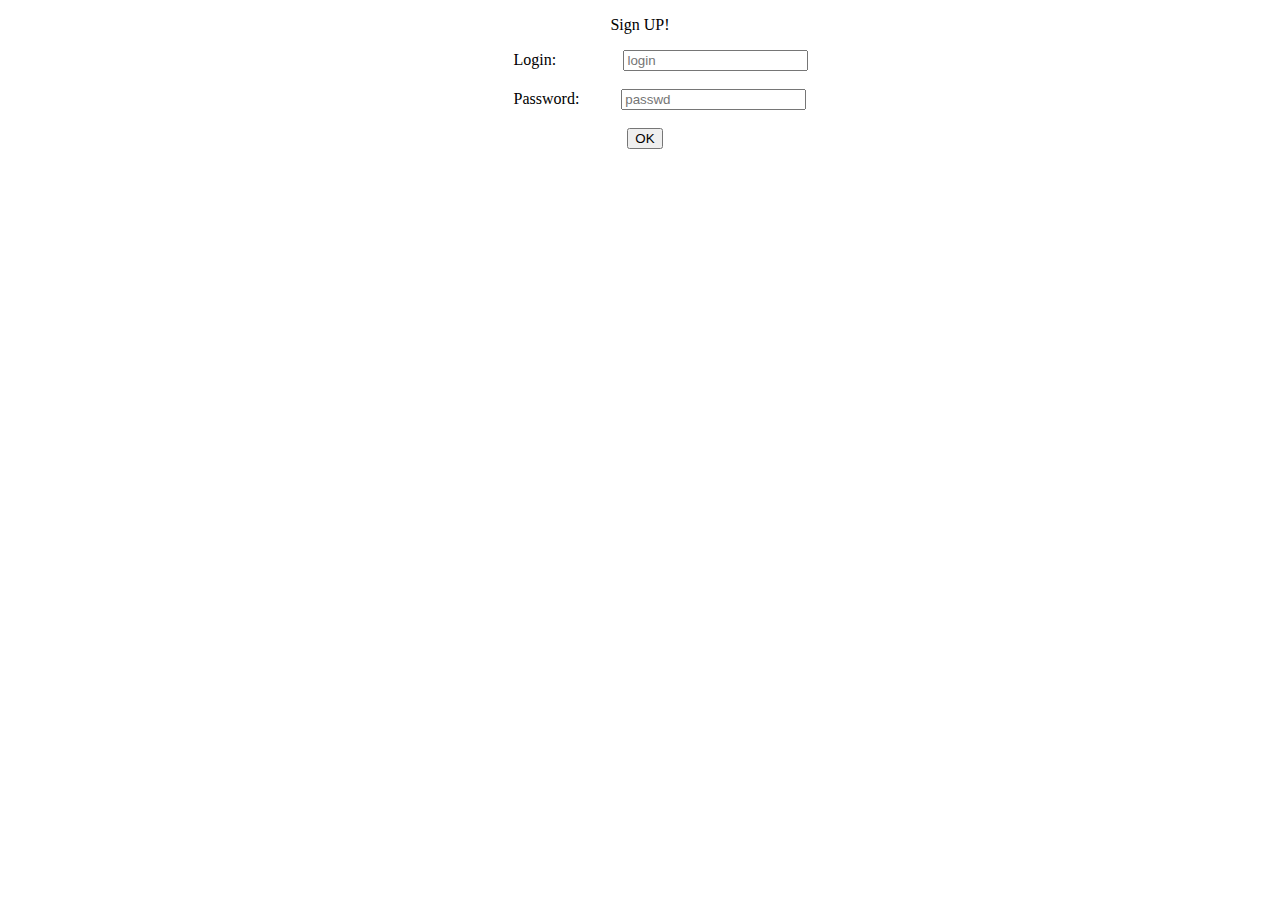
<file: day04/ex01/index.html>
<!DOCTYPE html>
<head>
	<title>Name</title>
	<style>
		.word{
			margin-left: 40%;
		}

	</style>
</head>
<body>
	<p align="center">Sign UP!</p>
	<form method="POST" action="create.php">
		<label class = "word" for="login">Login:</label> 
		<input style="margin-left: 5%" id="login" type="text" name="login" placeholder="login"> 
		<br>
		<br>
		<label class = "word" for="passtag">Password:</label> 
		<input style="margin-left: 3%" id="passtag" type="password" name="passwd" placeholder="passwd" value=""> 
		<br>
		<br>
		<input style="margin-left: 49%" type="submit" name="submit" value="OK">
	</form>
</body>
</html>
</file>
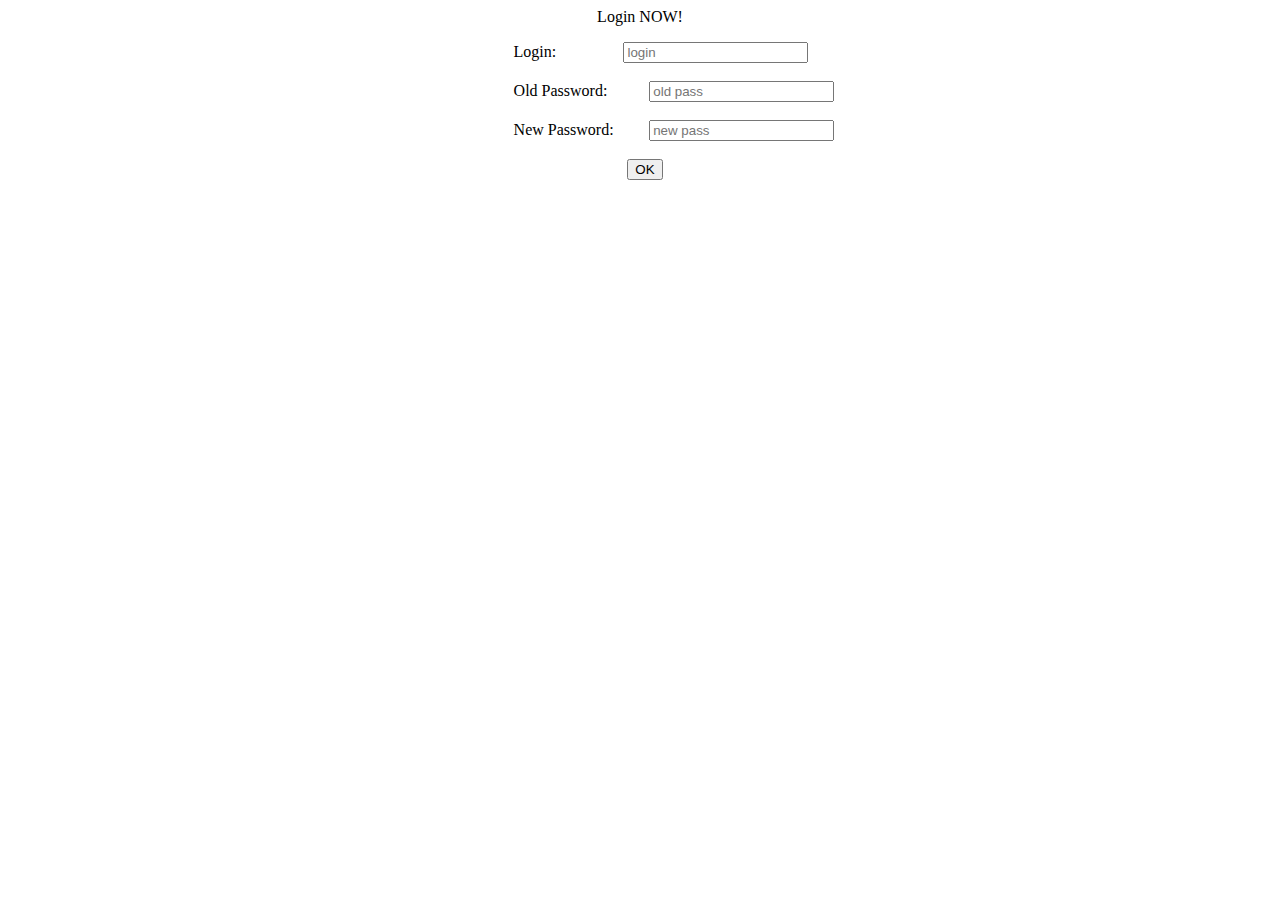
<file: day04/ex02/index.html>
<head>
	<title>Name</title>
	<style>
		.word{
			margin-left: 40%;
		}

	</style>
</head>
<body>
	<p align="center">Login NOW!</p>
	<form method="POST" action="modif.php">
		<label class = "word" for="login">Login:</label> 
		<input style="margin-left: 5%" id="login" type="text" name="login" placeholder="login"> 
		<br>
		<br>
		<label class = "word" for="passtag">Old Password:</label> 
		<input style="margin-left: 3%" id="passtag" type="password" name="oldpw" placeholder="old pass" value=""> 
		<br>
		<br>
		<label class = "word" for="passtag2">New Password:</label> 
		<input style="margin-left: 2.5%" id="passtag2" type="password" name="newpw" placeholder="new pass" value="">
		<br>
		<br>
		<input style="margin-left: 49%" type="submit" name="submit" value="OK">
	</form>
</body>
</html>
</file>
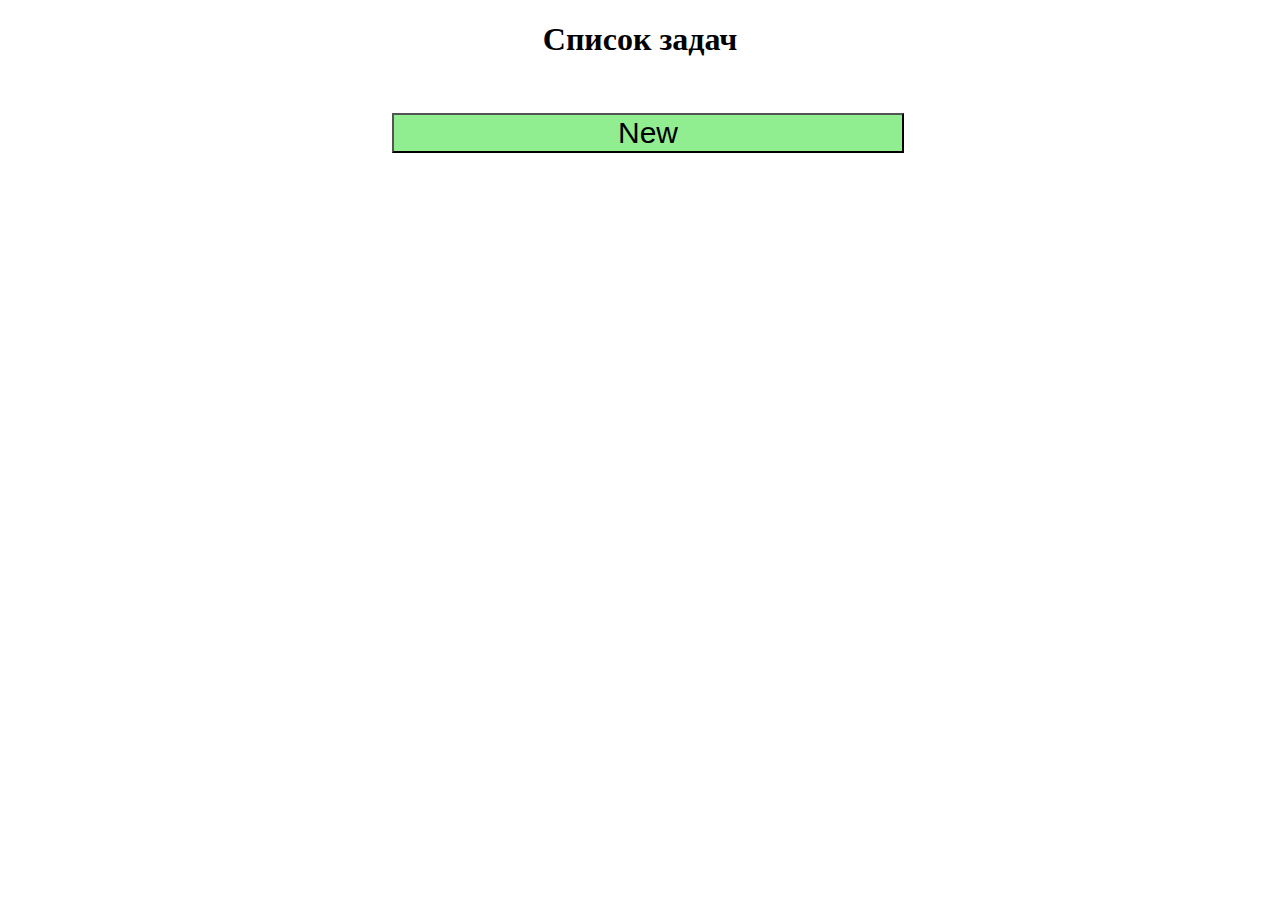
<file: day09/ex02/index.html>
<!DOCTYPE html>
<head>
	<title>Todo</title>
	<meta charset="utf-8" />
	<style>
		#ft_list {
			width: 60vw;
			height: auto;
			margin-left: auto;
			margin-right: auto;
			text-align: center;
			margin-top: 5vh;
		}

		.task {
			width: 50vw;
			height: 30px;
			margin-left: auto;
			margin-right: auto;
			text-align: center;
			margin-top: 2vh;
			border: 2px solid black;
			border-radius: 0.3vw;
			background-color: whitesmoke;
			vertical-align: middle;
			padding-top: 1vh;
			font-size: 20px;
		}

		#btn {
			width: 40vw;
			margin-top: 10px;
			text-align: center;
			margin-left: 30vw;
			font-size: 30px;
			background-color: lightgreen;
		}
	</style>
</head>
<body>
	<h1 align="center">Список задач</h1>
	<div id="ft_list"></div>
	<input
		id="btn"
		onclick="create_node()"
		type="submit"
		name="btn"
		value="New"
	/>
	<script src="todo.js"></script>
</body>
</file>
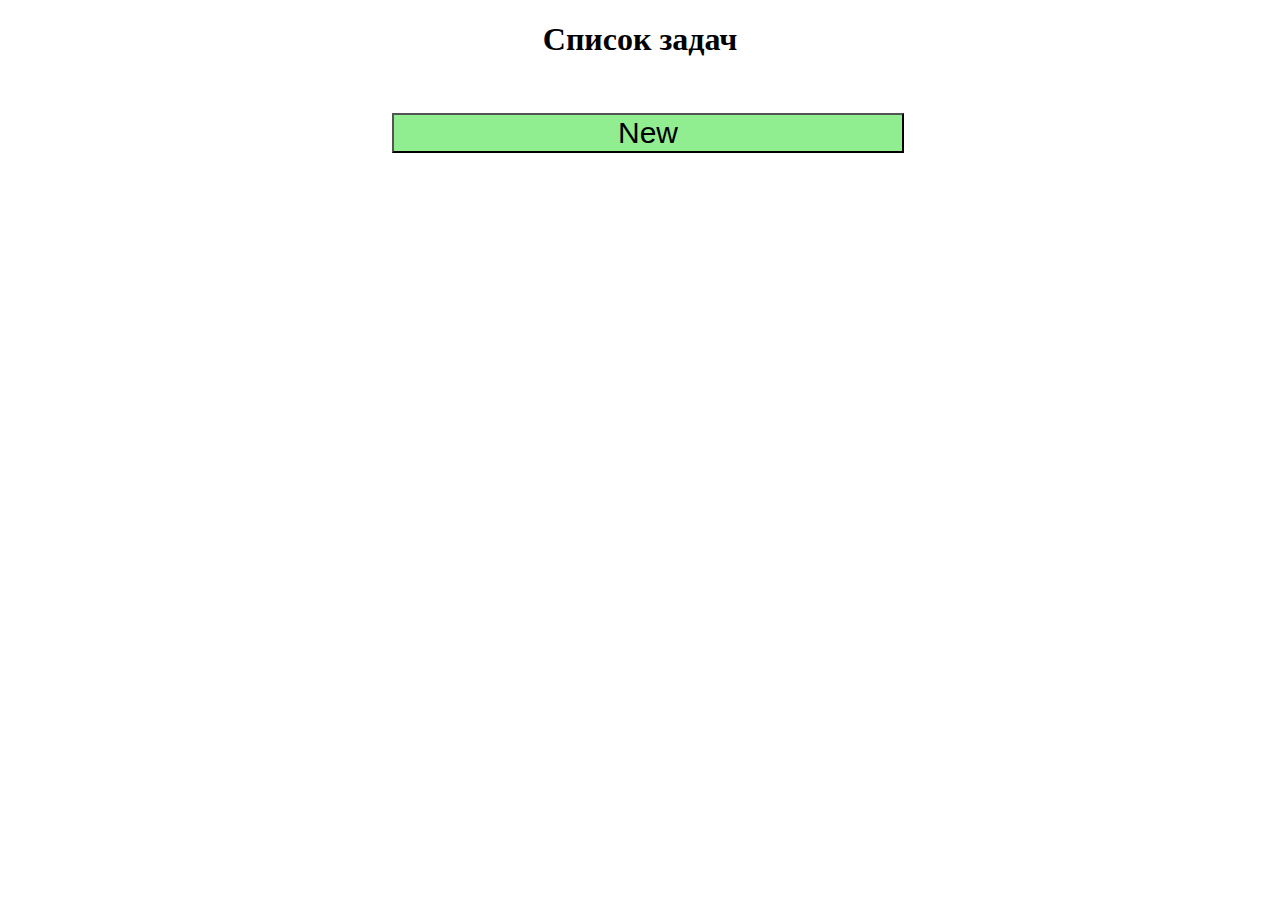
<file: day09/ex03/ex02bis/index.html>
<!DOCTYPE html>
<head>
	<title>Todo</title>
	<meta charset="utf-8" />
	<style>
		#ft_list {
			width: 60vw;
			height: auto;
			margin-left: auto;
			margin-right: auto;
			text-align: center;
			margin-top: 5vh;
		}

		.task {
			width: 50vw;
			height: 30px;
			margin-left: auto;
			margin-right: auto;
			text-align: center;
			margin-top: 2vh;
			border: 2px solid black;
			border-radius: 0.3vw;
			background-color: whitesmoke;
			vertical-align: middle;
			padding-top: 1vh;
			font-size: 20px;
		}

		#btn {
			width: 40vw;
			margin-top: 10px;
			text-align: center;
			margin-left: 30vw;
			font-size: 30px;
			background-color: lightgreen;
		}
	</style>
</head>
<body>
	<h1 align="center">Список задач</h1>
	<div id="ft_list"></div>
	<input
		id="btn"
		onclick="create_node()"
		type="submit"
		name="btn"
		value="New"
	/>
	<script src="http://ajax.googleapis.com/ajax/libs/jquery/3.4.0/jquery.min.js"></script>
	<script src="todo.js"></script>
</body>
</file>
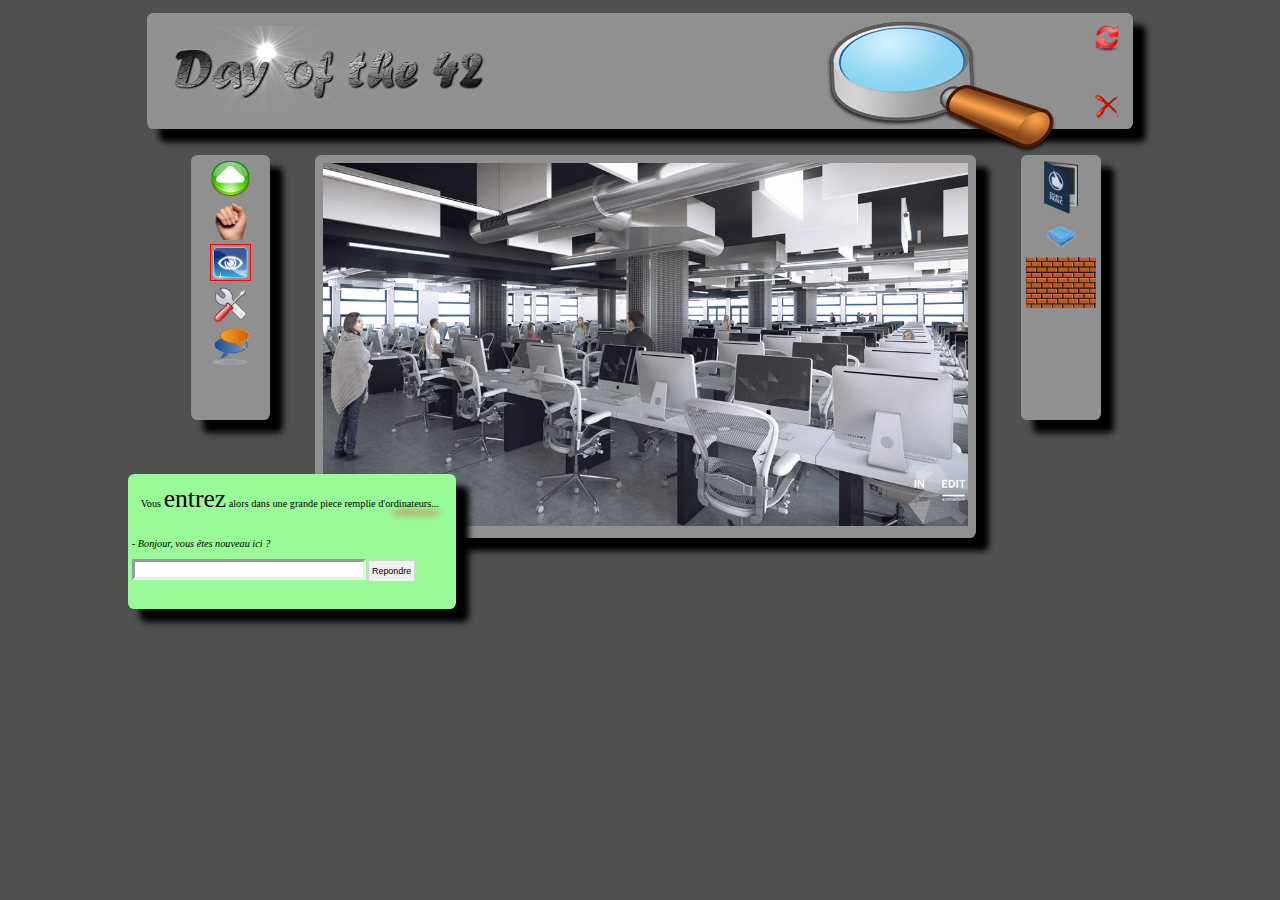
<file: day00/ex02/doft.html>
<!DOCTYPE html>
<html lang="en">
	<head>
		<meta charset="UTF-8" />
		<title>Day of the 42</title>
		<link href="doft.css" rel="stylesheet" />
	</head>
	<body>
		<div class="rectangle top_rectangle">
			<a title="Day_of_42" href="doft.html">
				<img
					src="resources/day_of_the_42.png"
					alt="day_of_the_42"
					id="day_of42"
				/>
			</a>
			<div class="right_block">
				<a
					href="http://www.disney.com"
					title="Start from the beginning"
					target="_blank"
				>
					<img src="resources/reload.png" alt="reload" id="reload" />
				</a>
				<br />
				<a
					href="http://www.relaischateaux.com"
					title="Disconnect"
					target="_blank"
				>
					<img src="resources/close.gif" alt="close" id="close" />
				</a>
			</div>
			<div>
				<img src="resources/loupe.png" alt="loupe" id="loupe" />
			</div>
		</div>

		<div class="clearfix three_recs">
			<div class="rectangle left_rectangle">
				<img
					src="resources/arrow.png"
					title="Advance"
					alt="Advance"
					id="arrow"
				/>
				<img
					src="resources/main.png"
					title="Take"
					alt="Take"
					id="main"
				/>
				<img
					src="resources/oeil.png"
					title="Look"
					alt="Look"
					id="oeil"
				/>
				<img
					src="resources/outil.png"
					title="Use"
					alt="Use"
					id="outil"
				/>
				<img
					src="resources/chat-icon.png"
					alt="Speak"
					title="Speak"
					id="chat_icon"
				/>
			</div>

			<div class="rectangle mid_rectangle">
				<img src="resources/cluster.jpg" alt="cluster" id="cluster" />
				<a href="http://www.ikea.com" id="ikea" target="blank"></a>
				<a href="http://www.apple.com" id="apple" target="blank"></a>
			</div>

			<div class="rectangle right_rectangle">
				<img src="resources/book.png" alt="book" id="book" />
				<img src="resources/towel.png" alt="towel" id="towel" />
				<div id="bricks">
					<img src="resources/brick.jpg" alt="brick" id="brick" />
					<img src="resources/brick.jpg" alt="brick" id="brick" />
				</div>
			</div>
		</div>

		<div class="green_rectangle">
			<p id="mover">
				Vous <span id="big">entrez</span> alors dans une grande piece
				remplie d'<span id="ordinateurs">ordinateurs</span>...
			</p>

			<p id="italic">- Bonjour, vous êtes nouveau ici ?</p>

			<form>
				<input type="text" id="input_text" />
				<input type="submit" value="Repondre" id="repondre" />
			</form>
		</div>
	</body>
</html>
</file>
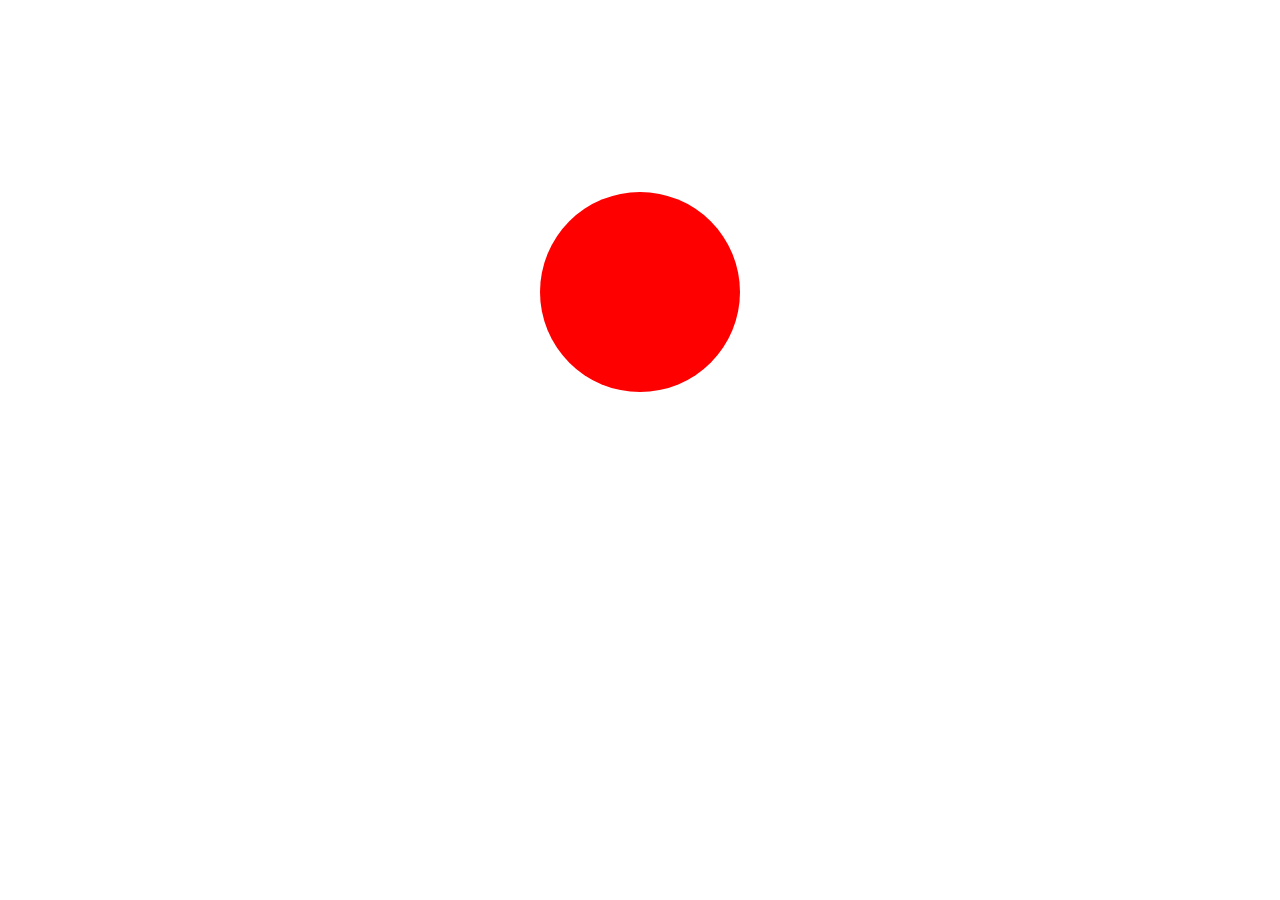
<file: day09/ex00/balloon.html>
<!DOCTYPE html>
<html>
	<head>
		<title>Balloon</title>
		<style>
			#wrapper {
				width: 200px;
				margin: 0 auto;
			}

			#round {
				padding-top: 50%;
				padding-bottom: 50%;
				border-radius: 50%;
				background-color: red;
				margin-right: auto;
				margin-left: auto;
				margin-top: 15vw;
			}
		</style>
	</head>
	<body>
		<div id="wrapper">
			<div
				onclick="ft_button_pushed()"
				onmouseout="ft_mouse_left()"
				id="round"
			></div>
		</div>
	</body>
	<script>
		var colors = ["red", "green", "blue"];
		var size = 200;
		var switcher = 0;
		var temp = document.getElementById("wrapper");
		var color_changer = document.getElementById("round");

		function ft_button_pushed() {
			size += 10;
			switcher = (switcher + 1) % 3;
			if (size > 420) size = 200;
			temp.style.width = size + "px";
			color_changer.style.backgroundColor = colors[switcher];
		}

		function ft_mouse_left() {
			size -= 5;
			if (size < 200) size = 200;
			temp.style.width = size + "px";
			switcher = switcher - 1;
			if (switcher == -1) switcher = 2;
			color_changer.style.backgroundColor = colors[switcher];
		}
	</script>
</html>
</file>
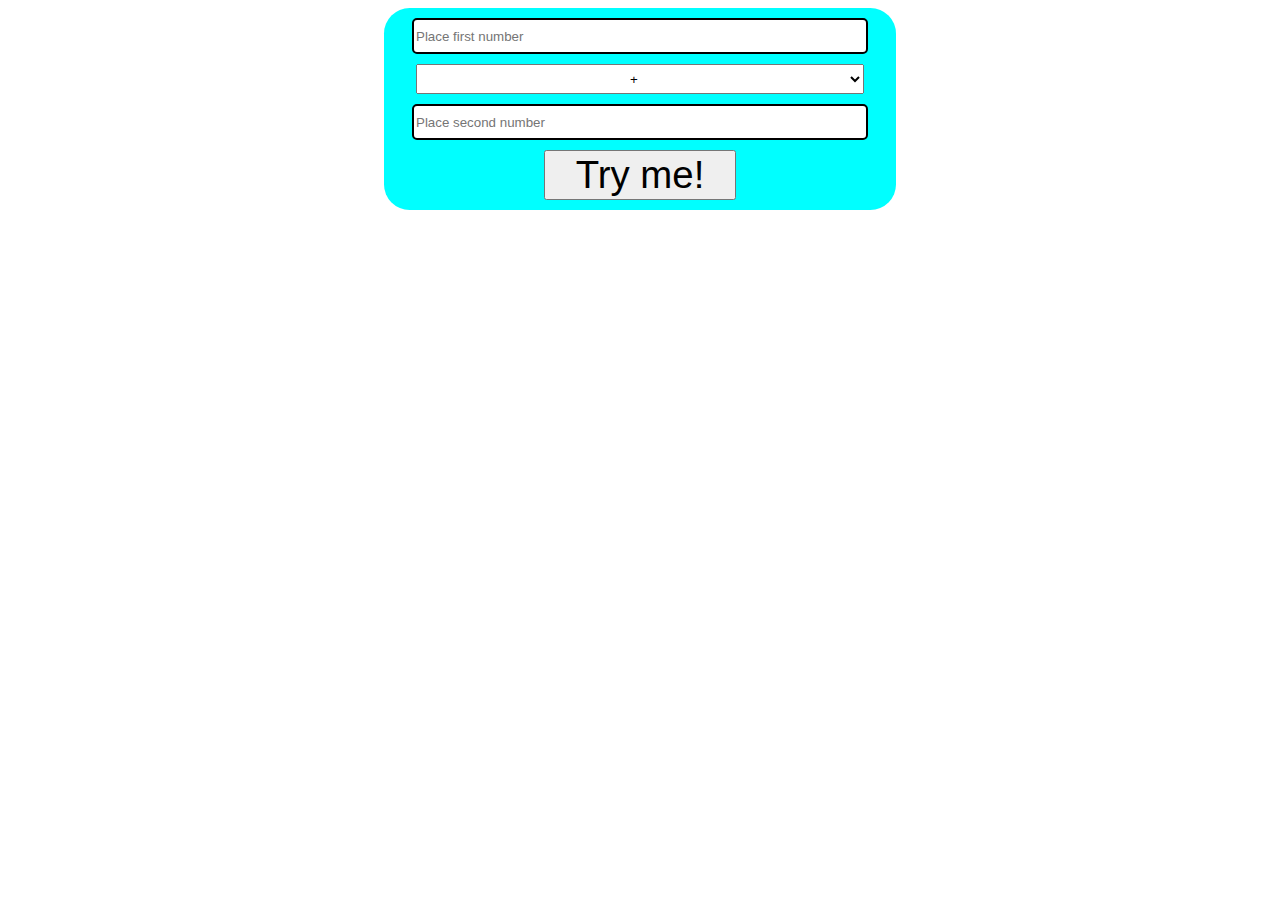
<file: day09/ex01/calc.html>
<!DOCTYPE html>
<html>
	<head>
		<title>Calc</title>
		<style>
			.form_class {
				width: 40vw;
				margin-left: auto;
				margin-right: auto;
				text-align: center;
				background-color: aqua;
				border-radius: 2vw;
			}

			.text_input {
				width: 35vw;
				height: 30px;
				border: 2px solid black;
				margin-top: 10px;
				border-radius: 5px;
			}

			.select_style {
				margin-top: 10px;
				height: 30px;
				width: 35vw;
				text-align-last: center;
			}

			.btn_style {
				margin-top: 10px;
				width: 15vw;
				font-size: 3vw;
				text-align-last: center;
				margin-bottom: 10px;
			}
		</style>
	</head>
	<body>
		<div class="form_class">
			<form id="forms">
				<input
					id="first"
					type="text"
					name="first"
					class="text_input"
					placeholder="Place first number"
				/>
				<br />
				<select class="select_style" id="ops" name="opers">
					<option value="+">+</option>
					<option value="-">-</option>
					<option value="*">*</option>
					<option value="/">/</option>
					<option value="%">%</option>
				</select>
				<br />
				<input
					id="second"
					type="text"
					name="second"
					class="text_input"
					placeholder="Place second number"
				/>
				<br />
				<input
					class="btn_style"
					id="btn"
					type="submit"
					name="button"
					value="Try me!"
					onclick="solve_func()"
				/>
			</form>
		</div>
	</body>
	<script>
		setInterval(function() {
			alert("Please, use me...");
		}, 30000);

		function isNumeric(n) {
			return !isNaN(parseFloat(n)) && isFinite(n);
		}
		function solve_func() {
			var first = document.getElementById("first").value;
			var second = document.getElementById("second").value;
			var op = document.getElementById("ops").value;
			if (
				!isNumeric(first) ||
				!isNumeric(second) ||
				first < 0 ||
				second < 0
			) {
				alert("ERROR :(");
				return;
			}
			if ((op == "/" || op == "%") && second == 0) {
				console.log("ERROR :(");
				alert("It`s over 9000!");
				return;
			}
			switch (op) {
				case "+":
					res = parseInt(first) + parseInt(second);
					console.log(res);
					alert(res);
					break;
				case "-":
					res = parseInt(first) - parseInt(second);
					console.log(res);
					alert(res);
					break;
				case "*":
					res = parseInt(first) * parseInt(second);
					console.log(res);
					alert(res);
					break;
				case "/":
					res = parseInt(first) / parseInt(second);
					console.log(res);
					alert(res);
					break;
				case "%":
					res = parseInt(first) % parseInt(second);
					console.log(res);
					alert(res);
					break;
			}
		}
	</script>
</html>
</file>
<file: day00/ex02/doft.css>
body {
	width: 100%;
	margin: auto;
	background-color: #505050;
}

a {
	text-decoration: none;
}

.rectangle {
	background-color: #909090;
	box-shadow: 1vw 1vw 0.5vw black;
	border-radius: 0.5vw;
}

.top_rectangle {
	margin-left: auto;
	margin-right: auto;
	margin-top: 1vw;
	width: 75vw;
	padding: 1vw;
}

.top_rectangle::after {
	content: "";
	clear: both;
}

.right_block {
	text-align: right;
	background: none;
	float: right;
}

.three_recs {
	vertical-align: top;
	width: 90%;
	margin-left: 5%;
	margin-top: 2vw;
	z-index: 1;
}

.clearfix::after {
	content: "";
	display: table;
	clear: both;
}

.left_rectangle {
	padding-top: 0.5%;
	margin-left: 11%;
	width: 5.5vw;
	float: left;
	height: 20vw;
	text-align: center;
	padding: 0.4%;
}

.mid_rectangle {
	float: left;
	width: 56%;
	height: auto;
	padding: 0.7%;
	margin-left: 3.5vw;
	z-index: 2;
}

.right_rectangle {
	width: 5.5vw;
	padding-top: 0.5%;
	height: 20vw;
	padding: 0.4%;
	float: left;
	margin-left: 3.5vw;
}

#day_of42 {
	width: 35%;
	background: none;
}

#reload {
	width: 2vw;
	text-decoration: none;
}

#close {
	width: 2vw;
	margin-top: 3vw;
}

#loupe {
	width: 20vw;
	margin-left: 51vw;
	margin-top: -8vw;
	background: none;
	position: absolute;
}

#cluster {
	width: 100%;
	z-index: 3;
}

#ikea {
	width: 5vw;
	height: 7vw;
	float: left;
	margin-left: 33%;
	position: relative;
	margin-top: -25%;
}

#apple {
	width: 20%;
	height: 7vw;
	float: right;
	margin-right: 2%;
	margin-top: -25%;
	position: relative;
	z-index: 20;
}

#arrow {
	width: 3vw;
}

#main {
	width: 3vw;
}

#oeil {
	width: 3vw;
	border: 1px solid red;
	border-radius: 1%;
}

#outil {
	width: 3vw;
}

#chat_icon {
	width: 3vw;
}

#book {
	margin-left: 20%;
	width: 60%;
}

#towel {
	margin-left: 20%;
	width: 60%;
}

#brick {
	display: block;
	width: 2vw;
	visibility: hidden;
}

#bricks {
	background: url("resources/brick.jpg");
	background-size: 30%;
}

.green_rectangle {
	width: 25vw;
	height: 10vw;
	background-color: #98fb98;
	box-shadow: 1vw 1vw 0.5vw black;
	border-radius: 0.5vw;
	margin-left: 10vw;
	font-size: 0.8vw;
	margin-top: -5vw;
	z-index: 10;
	padding: 0.3%;
	position: relative;
}

.green_rectangle p {
	font-size: 0.8vw;
	font-family: Verdana;
}

#big {
	font-size: 2vw;
}

#italic {
	font-style: italic;
}

#ordinateurs {
	text-shadow: 0.6vw 0.6vw 0.5vw red;
}

#input_text {
	width: 70%;
	height: 1vw;
	border: inset;
}

#repondre {
	height: 1.7vw;
	padding: 0 0.2vw 0 0.2vw;
	font-size: 0.7vw;
	border: 0.1vw solid lightgrey;
}

#mover {
	position: absolute;
	top: 0;
	left: 1vw;
}
</file>
